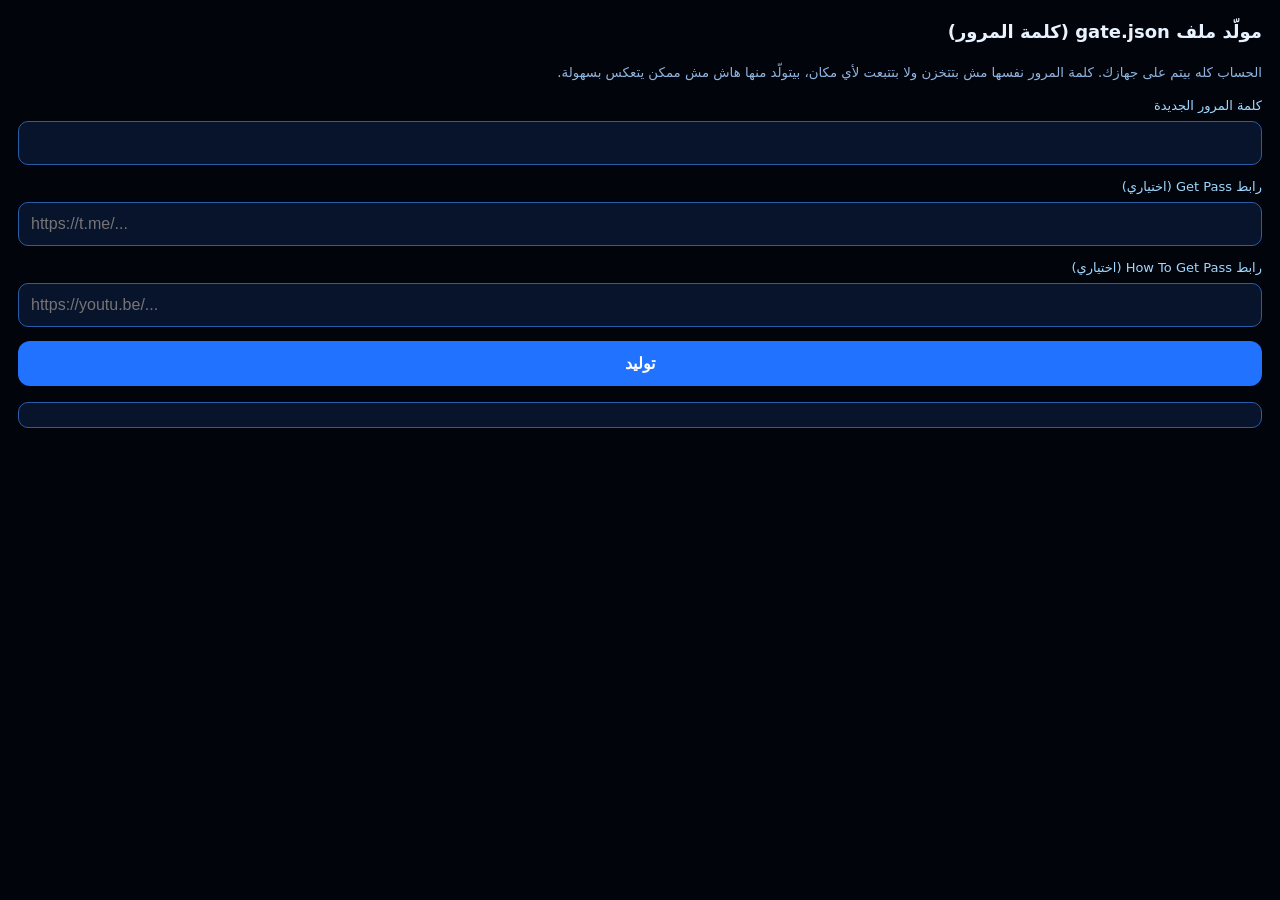
<file: tools/make-hash.html>
<!doctype html>
<html lang="ar" dir="rtl">
<head>
<meta charset="utf-8">
<meta name="viewport" content="width=device-width,initial-scale=1">
<title>X4 – مولّد هاش كلمة المرور</title>
<style>
  body{margin:0;padding:18px;background:#02040b;color:#e8f3ff;font-family:system-ui,sans-serif;line-height:1.6}
  h1{font-size:18px;margin:0 0 12px}
  label{display:block;margin:12px 0 4px;font-size:13px;color:#9fd8ff}
  input{width:100%;box-sizing:border-box;padding:12px;border-radius:10px;border:1px solid #2a5da8;background:#08142c;color:#fff;font-size:16px}
  button{margin-top:14px;padding:13px 18px;border:0;border-radius:12px;background:#2072ff;color:#fff;font-size:16px;font-weight:700;width:100%}
  pre{white-space:pre-wrap;word-break:break-all;background:#08142c;border:1px solid #2a5da8;border-radius:10px;padding:12px;font-size:12px;direction:ltr;text-align:left}
  small{color:#8fb4dd}
</style>
</head>
<body>
<h1>مولّد ملف gate.json (كلمة المرور)</h1>
<small>الحساب كله بيتم على جهازك. كلمة المرور نفسها مش بتتخزن ولا بتتبعت لأي مكان، بيتولّد منها هاش مش ممكن يتعكس بسهولة.</small>
<label>كلمة المرور الجديدة</label>
<input id="pw" type="text" autocomplete="off" autocapitalize="off" spellcheck="false">
<label>رابط Get Pass (اختياري)</label>
<input id="g" type="url" dir="ltr" placeholder="https://t.me/...">
<label>رابط How To Get Pass (اختياري)</label>
<input id="h" type="url" dir="ltr" placeholder="https://youtu.be/...">
<button id="go">توليد</button>
<p id="st"></p>
<pre id="out"></pre>
<script>
const b64 = u => btoa(String.fromCharCode(...u));
document.getElementById('go').onclick = async () => {
  const st = document.getElementById('st'), out = document.getElementById('out');
  const pw = document.getElementById('pw').value.trim();
  if (!pw) { st.textContent = 'اكتب كلمة المرور الأول'; return; }
  if (!window.crypto || !crypto.subtle) { st.textContent = 'المتصفح ده مش بيدعم WebCrypto، افتح الصفحة من Chrome.'; return; }
  st.textContent = 'جارٍ التوليد…';
  const salt = crypto.getRandomValues(new Uint8Array(16)), iter = 120000;
  const key = await crypto.subtle.importKey('raw', new TextEncoder().encode(pw), 'PBKDF2', false, ['deriveBits']);
  const bits = await crypto.subtle.deriveBits({ name: 'PBKDF2', hash: 'SHA-256', salt, iterations: iter }, key, 256);
  const j = { v: 1, salt: b64(salt), iter, hash: b64(new Uint8Array(bits)),
    getPass: { label: 'Get Pass', url: document.getElementById('g').value.trim() },
    howToGetPass: { label: 'How To Get Pass', url: document.getElementById('h').value.trim() } };
  out.textContent = JSON.stringify(j, null, 2);
  st.textContent = 'تمام. انسخ الكود ده وحطه مكان محتوى data/gate.json في المستودع.';
  try { await navigator.clipboard.writeText(out.textContent); st.textContent += ' (اتنسخ تلقائيًا)'; } catch (e) {}
};
</script>
</body>
</html>
</file>
